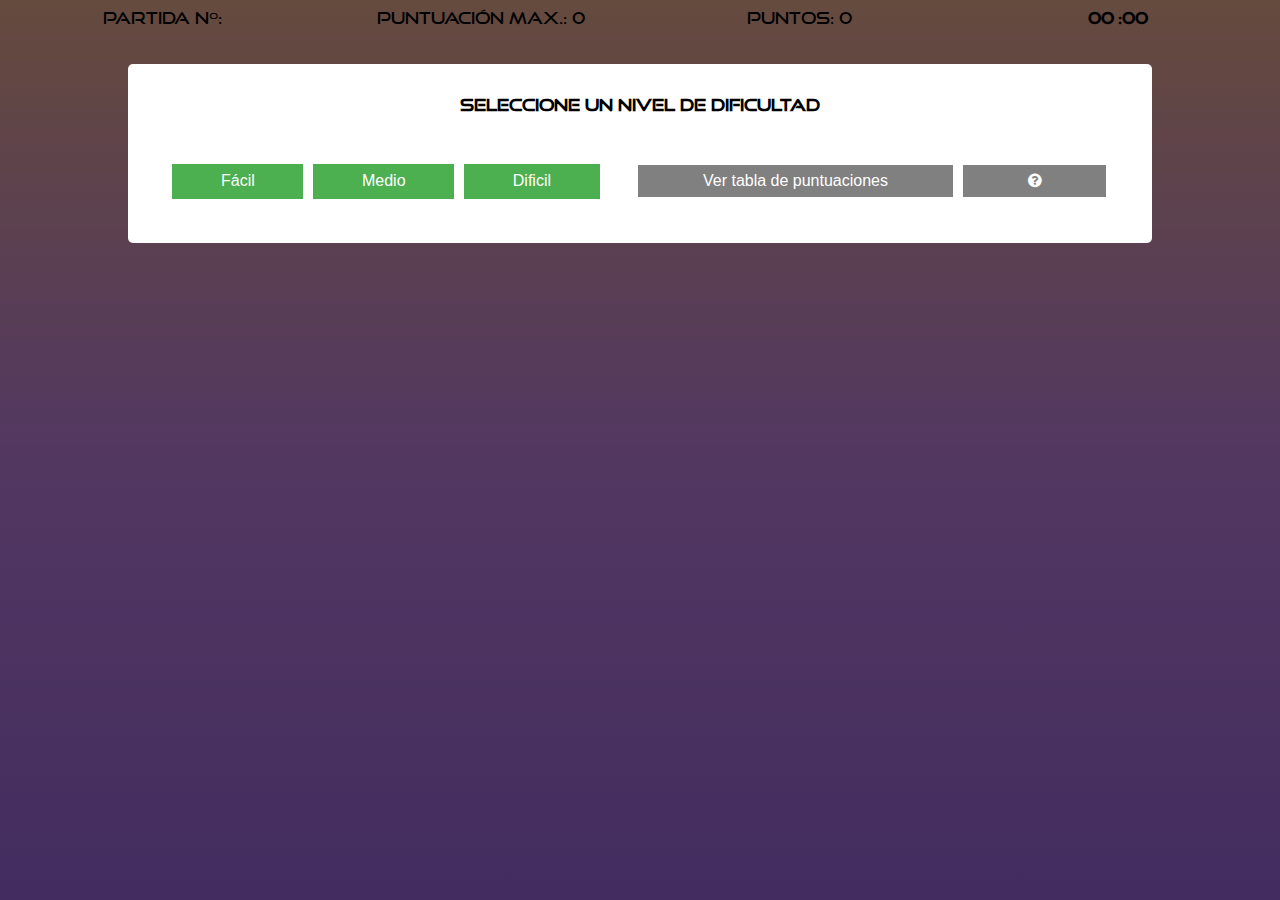
<file: index.html>
<!DOCTYPE html>
<html lang="es">

<head>
    <meta charset="UTF-8">
    <!-- FAVICON ANIMADO -->
    <link rel="shortcut icon" href="css/icon/favicon.gif" type="image.gif">
    <!-- CSS -->
    <link rel="stylesheet" href="css/main.css" />
    <link rel="stylesheet" media="(min-width: 1280px) and (max-width: 1400px) and (orientation: landscape)" href="css/mediumWindows.css" />
    <link rel="stylesheet" media="(min-width: 1024px) and (max-width: 1280px) and (orientation: landscape)" href="css/smallWindows.css" />
    <link rel="stylesheet" media="(max-width: 1024px) or (orientation: portrait)" href="css/verticalWindows.css" />
    <!-- CSS PLUGIN INTROJS -->
    <link rel="stylesheet" href="plugin/introJS/introjs.css">
    <!-- ICONOS -->
    <link rel="stylesheet" href="css/icon/font-awesome-4.7.0/css/font-awesome.min.css">
    <title> Encuentra la pareja </title>
</head>

<body>
    <!-- MODAL INICIAL ELEGIR DIFICULTAD -->
    <div id="modal" class="modalDialog">
        <div class="modal-content">
            <div class="modal-header"> Seleccione un nivel de dificultad </div>
            <div id="modal-body" class="modal-body">
                <div id="dificultadBtn" class="modal-body">
                    <button id="facil" class="btn"> Fácil </button>
                    <button id="medio" class="btn"> Medio </button>
                    <button id="dificil" class="btn"> Dificil </button>
                </div>
                
                <div id="otherBtn" class="modal-body">
                    <button id="tablaPuntuaciones" class="btn neutral"> Ver tabla de puntuaciones </button>
                    <button id="ayuda" class="btn neutral">
                        <i class="fa fa-question-circle" aria-hidden="true"></i>
                    </button>
                </div>
            </div>
        </div>
    </div>

    <!-- MODAL GUARDAR PARTIDA -->
    <div id="modalScore" class="hide">
        <div class="modal-content">
            <div class="modal-header"> Guardar puntuación </div>
            <div id="modal-score-body" class="modal-score-body">
                <div class='tabla'>
                    <label class='titlePtos'>Nombre</label>
                    <label class='titlePtos'>Puntos</label>
                    <label class='titlePtos'>Tiempo</label>
                </div>
                <div class="tabla">
                    <input id="nombreJugador" type="text">
                    <label id="puntosPartida"></label>
                    <label id="tiempoPartida"></label>
                </div>
                <div class="tabla footer">
                    <div></div>
                    <button id="guardarJugador" class="btn">Guardar</button>
                    <button id="cancelar" class="btn cancel">Cancelar</button>
                </div>
            </div>
        </div>
    </div>

    <!-- MODAL TABLA DE PUNTUACIONES -->
    <div id="modalTableScore" class="hide">
        <div class="modal-content">
            <div class="modal-header"> Tabla de puntuaciones </div>
            <div id="modalTableScoreBody" class="modal-tscore-body">
                <div id="tPartidas" class="modal-tscore-body"></div>
                <div class='footer'>
                    <button id='limpiar' class='btn cancel'>Limpiar historial partidas</button>
                    <button id='cerrar' class='btn cancel'>Cerrar</button>
                </div>
            </div>
        </div>
    </div>

    <div class="container">
        <div id="numPartidas" class="numPartidas">
            Partida nº: <span id="numPartidasValue"></span>
        </div>
        <div id="maxScore" class="maxPuntos">
            Puntuación Max.: <span id="puntosMaxValue">0</span>
        </div>
        <div id="score" class="puntos">
            Puntos: <span id="puntosValue">0</span>
        </div>
        <div id="cronometro" class="cronometro">
            <div class="reloj" id="Minutos">00</div>
            <div class="reloj" id="Segundos">:00</div>
        </div>
        <div id="wrapper" class="wrapper"></div>
    </div>

    <script src="js/cronometro.js"></script>
    <script src="js/imagenes.js"></script>
    <script src="js/modalScore.js"></script>
    <script src="plugin/introJS/intro.js"></script>
    <script src="js/main.js"></script>
</body>

</html>
</file>
<file: css/main.css>
/*VARIABLES*/
:root {
    --rowNum: 4;
    --colNum: 4;
    --gridHeight: 128px;
    --gridWidht: 128px;
}

/*FUENTES*/
@font-face {
    font-family: 'good-times';
    src: url('fonts/good_times/good_times_rg-webfont.eot');
    src: url('fonts/good_times/good_times_rg-webfont.eot?#iefix') format('embedded-opentype'),
         url('fonts/good_times/good_times_rg-webfont.woff2') format('woff2'),
         url('fonts/good_times/good_times_rg-webfont.woff') format('woff'), 
         url('fonts/good_times/good_times_rg.ttf') format('truetype'),      
         url('fonts/good_times/good_times_rg-webfont.svg#goodtimes') format('svg');
}

html {
    height: 100%;
}

/*CUERPO*/
body {
    background: #A770EF;
    background: -webkit-linear-gradient(to bottom, #FDB99B, #CF8BF3, #A770EF);
    background: linear-gradient(to bottom, #FDB99B, #CF8BF3, #A770EF); 
    background-repeat: no-repeat;   
}

/*CONTAINER ELEMENTS*/
.container {
    display: grid;
    text-align: center;
    gap: 10px;
    grid-template-areas: "numPartidas maxPuntos puntos cronometro"
                         "baraja baraja baraja baraja";
    grid-template-columns: 1fr 1fr 1fr 1fr;
}

.numPartidas, .maxPuntos, .puntos, .reloj {    
    font-family: 'good-times';
}

/*PARTIDAS*/
.numPartidas {
    grid-area: numPartidas;   
}

/*PUNTOS*/
.maxPuntos {
    grid-area: maxPuntos;
}

.puntos {
    grid-area: puntos;
}

/*CRONOMETRO*/
.cronometro {
    grid-area: cronometro;
}

.reloj {
    display: inline;
    font-weight: bold;
}

/* TABLERO */
.wrapper {
    grid-area: baraja;
    padding: 2%;

    display: grid;
    justify-content: center;
    grid-template-rows: repeat(var(--rowNum), var(--gridHeight));
    grid-template-columns: repeat(var(--colNum), var(--gridWidht));
    gap: 20px;
}

/* CARTAS */
.carta {
    grid-column-start: auto;
    grid-row-start: auto; 
    
    position: relative;
    transform-style: preserve-3d;
    transition: 1s;
    width: var(--gridWidht);
    height: var(--gridHeight);
}

/* IMAGEN FRONT CARTA */
input[type='image'] {
    background: white;    
    border-radius: 12px;     
}

.face {
    position: absolute;
    width: var(--gridWidht);
    height: var(--gridHeight);
}

.back {
    transform: rotateY(0deg) scale(1);
    backface-visibility: hidden;
}

/* ANIMACIONES CARTA GIRAR Y CRECER */
.mostrar {
    transform: rotateY(180deg) scale(1.12);
    -ms-transform: rotateY(180deg) scale(1.12); /* IE 9  */
    -moz-transform: rotateY(180deg) scale(1.12); /* Firefox */
    -webkit-transform: rotateY(180deg) scale(1.12); /* Safari and Chrome */
    -o-transform: rotateY(180deg) scale(1.12); /* Opera */
}

.ocultar {
    transform: rotateY(0deg) scale(1);
    -ms-transform: rotateY(0deg) scale(1); /* IE 9  */
    -moz-transform: rotateY(0deg) scale(1); /* Firefox */
    -webkit-transform: rotateY(0deg) scale(1); /* Safari and Chrome */
    -o-transform: rotateY(0deg) scale(1); /* Opera */
}

.back input[type='image']:hover {
    border: 2px solid darkviolet;    
    box-shadow: 0 8px 16px 0 rgba(0,0,0,0.2);
}

/* BLOQUEO TABLERO */
.wrapper.bloquear {
    opacity: 0.8;
}

.bloquear input[type='image']:hover {
    border: none;
    box-shadow: none;
}

/* MODAL */
.modalDialog {
    display: block;
    position: fixed;
    z-index: 1;
    left: 0;
    top: 0;
    width: 100%;
    height: 100%;
    overflow: auto;
    background-color: rgba(0, 0, 0, .6);
}

.hide {
    display: none;
}

.modal-content {
    width: 60%;
    margin: 5% auto;
    border-radius: 5px;
    background: #fff;
    text-align: center;

    display: grid;
    gap: 5px;
}

.modal-header {
    padding-top: 3%;
    font-family: 'good-times';
    font-weight: bold;
}

.modal-body {
    display: grid;
    grid-auto-flow: column;
    gap: 10px;
    padding: 3%;    
}

/*MODAL PUNTOS*/
.modal-score-body {
    display: grid;
    justify-content: space-around;
    padding: 2%;
}

.tabla {
    grid-auto-flow: column;    
    display: grid;
    grid-template-columns: 1fr 1fr 1fr;
}

.footer {
    margin: 5% 5% 0 10%;
    gap: 12px;
}

.titlePtos {
    font-family: 'good-times';
    font-size: small;
}

/*MODAL PARTIDAS*/
.modal-tscore-body {
    display: grid;
    padding: 2%;
}

.tPartidas {
    grid-auto-flow: column;    
    display: grid;
    grid-template-columns: 2fr 1fr 1fr 1fr;
}

/*BOTONES*/
.btn {
  background-color: #4CAF50;
  border: none;
  color: white;
  padding: 7px 15px;
  font-family: Verdana, Geneva, Tahoma, sans-serif;
  text-align: center;
  text-decoration: none;
  display: inline-block;
  font-size: 16px;
}

.btn:hover {
    background-color: #4CAF50;
    border: 3px solid darkgreen;
    padding: 4px 12px;
}

.btn.cancel {
    background-color: firebrick;
}

.btn.cancel:hover {
    background-color: firebrick;
    border: 3px solid darkred;
    padding: 4px 12px;
}

.btn.neutral {
    background-color: gray;
}

.btn.neutral:hover {
    background-color: gray;
    border: 3px solid darkslategray;
    padding: 4px 12px;
}
</file>
<file: css/mediumWindows.css>
/*VARIABLES*/
:root {
    --gridHeight: 110px;
    --gridWidht: 110px;
}

/* GRID */
.wrapper {
    padding: 2%;
    gap: 22px;
}

input[type='image'] {
    height: var(--gridHeight);
    width: var(--gridWidht);
}
</file>
<file: css/smallWindows.css>
/*VARIABLES*/
:root {
    --gridHeight: 100px;
    --gridWidht: 100px;
}

/*MODAL INICIAL */
.modal-content {
    width: 80%;
}

/* GRID */
.wrapper {
    padding: 3%;
    gap: 18px;
}

.mostrar {
    transform: rotateY(180deg) scale(1.15);
    -ms-transform: rotateY(180deg) scale(1.15); /* IE 9  */
    -moz-transform: rotateY(180deg) scale(1.15); /* Firefox */
    -webkit-transform: rotateY(180deg) scale(1.15); /* Safari and Chrome */
    -o-transform: rotateY(180deg) scale(1.15); /* Opera */
}

input[type='image'] {
    height: var(--gridHeight);
    width: var(--gridWidht);
}
</file>
<file: css/verticalWindows.css>
/*VARIABLES*/
:root {
    --gridHeight: 80px;
    --gridWidht: 80px;
}

/*MODAL INICIAL */
.modal-content {
    width: 95%;
}

/* GRID */
.wrapper {
    padding: 3%;
    gap: 18px;
}

.carta input[type='image'] {
    width: var(--gridWidht);
    height: var(--gridHeight);
}

.mostrar {
    transform: rotateY(180deg) scale(1.2);
    -ms-transform: rotateY(180deg) scale(1.2); /* IE 9  */
    -moz-transform: rotateY(180deg) scale(1.2); /* Firefox */
    -webkit-transform: rotateY(180deg) scale(1.2); /* Safari and Chrome */
    -o-transform: rotateY(180deg) scale(1.2); /* Opera */
}

/*BOTONES*/
.btn {
    padding: 4px 7px;
    font-size: 14px;
}

.btn:hover, .btn.cancel:hover, .btn.neutral:hover {
    padding: 1px 4px;
}
</file>
<file: plugin/introJS/introjs.css>
.introjs-overlay {
  position: absolute;
  box-sizing: content-box;
  z-index: 999999;
  background-color: #000;
  opacity: 0;
  background: -moz-radial-gradient(center,ellipse farthest-corner,rgba(0,0,0,0.4) 0,rgba(0,0,0,0.9) 100%);
  background: -webkit-gradient(radial,center center,0px,center center,100%,color-stop(0%,rgba(0,0,0,0.4)),color-stop(100%,rgba(0,0,0,0.9)));
  background: -webkit-radial-gradient(center,ellipse farthest-corner,rgba(0,0,0,0.4) 0,rgba(0,0,0,0.9) 100%);
  background: -o-radial-gradient(center,ellipse farthest-corner,rgba(0,0,0,0.4) 0,rgba(0,0,0,0.9) 100%);
  background: -ms-radial-gradient(center,ellipse farthest-corner,rgba(0,0,0,0.4) 0,rgba(0,0,0,0.9) 100%);
  background: radial-gradient(center,ellipse farthest-corner,rgba(0,0,0,0.4) 0,rgba(0,0,0,0.9) 100%);
  filter: "progid:DXImageTransform.Microsoft.gradient(startColorstr='#66000000',endColorstr='#e6000000',GradientType=1)";
  -ms-filter: "progid:DXImageTransform.Microsoft.Alpha(Opacity=50)";
  filter: alpha(opacity=50);
  -webkit-transition: all 0.3s ease-out;
     -moz-transition: all 0.3s ease-out;
      -ms-transition: all 0.3s ease-out;
       -o-transition: all 0.3s ease-out;
          transition: all 0.3s ease-out;
}

.introjs-fixParent {
  z-index: auto !important;
  opacity: 1.0 !important;
  position: absolute;
  -webkit-transform: none !important;
     -moz-transform: none !important;
      -ms-transform: none !important;
       -o-transform: none !important;
          transform: none !important;
}

.introjs-showElement,
tr.introjs-showElement > td,
tr.introjs-showElement > th {
  z-index: 9999999 !important;
}

.introjs-disableInteraction {
  z-index: 99999999 !important;
  position: absolute;
  background-color: white;
  opacity: 0;
  filter: alpha(opacity=0);
}

.introjs-relativePosition,
tr.introjs-showElement > td,
tr.introjs-showElement > th {
  position: relative;
}

.introjs-helperLayer {
  box-sizing: content-box;
  position: absolute;
  z-index: 9999998;
  background-color: #FFF;
  background-color: rgba(255,255,255,.9);
  border: 1px solid #777;
  border: 1px solid rgba(0,0,0,.5);
  border-radius: 4px;
  box-shadow: 0 2px 15px rgba(0,0,0,.4);
  -webkit-transition: all 0.3s ease-out;
     -moz-transition: all 0.3s ease-out;
      -ms-transition: all 0.3s ease-out;
       -o-transition: all 0.3s ease-out;
          transition: all 0.3s ease-out;
}

.introjs-tooltipReferenceLayer {
  box-sizing: content-box;
  position: absolute;
  visibility: hidden;
  z-index: 100000000;
  background-color: transparent;
  -webkit-transition: all 0.3s ease-out;
     -moz-transition: all 0.3s ease-out;
      -ms-transition: all 0.3s ease-out;
       -o-transition: all 0.3s ease-out;
          transition: all 0.3s ease-out;
}

.introjs-helperLayer *,
.introjs-helperLayer *:before,
.introjs-helperLayer *:after {
  -webkit-box-sizing: content-box;
     -moz-box-sizing: content-box;
      -ms-box-sizing: content-box;
       -o-box-sizing: content-box;
          box-sizing: content-box;
}

.introjs-helperNumberLayer {
  box-sizing: content-box;
  position: absolute;
  visibility: visible;
  top: -16px;
  left: -16px;
  z-index: 9999999999 !important;
  padding: 2px;
  font-family: Arial, verdana, tahoma;
  font-size: 13px;
  font-weight: bold;
  color: white;
  text-align: center;
  text-shadow: 1px 1px 1px rgba(0,0,0,.3);
  background: #ff3019; /* Old browsers */
  background: -webkit-linear-gradient(top, #ff3019 0%, #cf0404 100%); /* Chrome10+,Safari5.1+ */
  background: -webkit-gradient(linear, left top, left bottom, color-stop(0%, #ff3019), color-stop(100%, #cf0404)); /* Chrome,Safari4+ */
  background:    -moz-linear-gradient(top, #ff3019 0%, #cf0404 100%); /* FF3.6+ */
  background:     -ms-linear-gradient(top, #ff3019 0%, #cf0404 100%); /* IE10+ */
  background:      -o-linear-gradient(top, #ff3019 0%, #cf0404 100%); /* Opera 11.10+ */
  background:         linear-gradient(to bottom, #ff3019 0%, #cf0404 100%);  /* W3C */
  width: 20px;
  height:20px;
  line-height: 20px;
  border: 3px solid white;
  border-radius: 50%;
  filter: "progid:DXImageTransform.Microsoft.gradient(startColorstr='#ff3019', endColorstr='#cf0404', GradientType=0)"; /* IE6-9 */
  filter: "progid:DXImageTransform.Microsoft.Shadow(direction=135, strength=2, color=ff0000)"; /* IE10 text shadows */
  box-shadow: 0 2px 5px rgba(0,0,0,.4);
}

.introjs-arrow {
  border: 5px solid transparent;
  content:'';
  position: absolute;
}
.introjs-arrow.top {
  top: -10px;
  border-bottom-color:white;
}
.introjs-arrow.top-right {
  top: -10px;
  right: 10px;
  border-bottom-color:white;
}
.introjs-arrow.top-middle {
  top: -10px;
  left: 50%;
  margin-left: -5px;
  border-bottom-color:white;
}
.introjs-arrow.right {
  right: -10px;
  top: 10px;
  border-left-color:white;
}
.introjs-arrow.right-bottom {
  bottom:10px;
  right: -10px;
  border-left-color:white;
}
.introjs-arrow.bottom {
  bottom: -10px;
  border-top-color:white;
}
.introjs-arrow.bottom-right {
  bottom: -10px;
  right: 10px;
  border-top-color:white;
}
.introjs-arrow.bottom-middle {
  bottom: -10px;
  left: 50%;
  margin-left: -5px;
  border-top-color:white;
}
.introjs-arrow.left {
  left: -10px;
  top: 10px;
  border-right-color:white;
}
.introjs-arrow.left-bottom {
  left: -10px;
  bottom:10px;
  border-right-color:white;
}

.introjs-tooltip {
  box-sizing: content-box;
  position: absolute;
  visibility: visible;
  padding: 10px;
  background-color: white;
  min-width: 200px;
  max-width: 300px;
  border-radius: 3px;
  box-shadow: 0 1px 10px rgba(0,0,0,.4);
  -webkit-transition: opacity 0.1s ease-out;
     -moz-transition: opacity 0.1s ease-out;
      -ms-transition: opacity 0.1s ease-out;
       -o-transition: opacity 0.1s ease-out;
          transition: opacity 0.1s ease-out;
}

.introjs-tooltipbuttons {
  text-align: right;
  white-space: nowrap;
}

/*
 Buttons style by http://nicolasgallagher.com/lab/css3-github-buttons/
 Changed by Afshin Mehrabani
*/
.introjs-button {
  box-sizing: content-box;
  position: relative;
  overflow: visible;
  display: inline-block;
  padding: 0.3em 0.8em;
  border: 1px solid #d4d4d4;
  margin: 0;
  text-decoration: none;
  text-shadow: 1px 1px 0 #fff;
  font: 11px/normal sans-serif;
  color: #333;
  white-space: nowrap;
  cursor: pointer;
  outline: none;
  background-color: #ececec;
  background-image: -webkit-gradient(linear, 0 0, 0 100%, from(#f4f4f4), to(#ececec));
  background-image: -moz-linear-gradient(#f4f4f4, #ececec);
  background-image: -o-linear-gradient(#f4f4f4, #ececec);
  background-image: linear-gradient(#f4f4f4, #ececec);
  -webkit-background-clip: padding;
  -moz-background-clip: padding;
  -o-background-clip: padding-box;
  /*background-clip: padding-box;*/ /* commented out due to Opera 11.10 bug */
  -webkit-border-radius: 0.2em;
  -moz-border-radius: 0.2em;
  border-radius: 0.2em;
  /* IE hacks */
  zoom: 1;
  *display: inline;
  margin-top: 10px;
}

.introjs-button:hover {
  border-color: #bcbcbc;
  text-decoration: none;
  box-shadow: 0px 1px 1px #e3e3e3;
}

.introjs-button:focus,
.introjs-button:active {
  background-image: -webkit-gradient(linear, 0 0, 0 100%, from(#ececec), to(#f4f4f4));
  background-image: -moz-linear-gradient(#ececec, #f4f4f4);
  background-image: -o-linear-gradient(#ececec, #f4f4f4);
  background-image: linear-gradient(#ececec, #f4f4f4);
}

/* overrides extra padding on button elements in Firefox */
.introjs-button::-moz-focus-inner {
  padding: 0;
  border: 0;
}

.introjs-skipbutton {
  box-sizing: content-box;
  margin-right: 5px;
  color: #7a7a7a;
}

.introjs-prevbutton {
  -webkit-border-radius: 0.2em 0 0 0.2em;
  -moz-border-radius: 0.2em 0 0 0.2em;
  border-radius: 0.2em 0 0 0.2em;
  border-right: none;
}

.introjs-prevbutton.introjs-fullbutton {
  border: 1px solid #d4d4d4;
  -webkit-border-radius: 0.2em;
  -moz-border-radius: 0.2em;
  border-radius: 0.2em;
}

.introjs-nextbutton {
  -webkit-border-radius: 0 0.2em 0.2em 0;
  -moz-border-radius: 0 0.2em 0.2em 0;
  border-radius: 0 0.2em 0.2em 0;
}

.introjs-nextbutton.introjs-fullbutton {
  -webkit-border-radius: 0.2em;
  -moz-border-radius: 0.2em;
  border-radius: 0.2em;
}

.introjs-disabled, .introjs-disabled:hover, .introjs-disabled:focus {
  color: #9a9a9a;
  border-color: #d4d4d4;
  box-shadow: none;
  cursor: default;
  background-color: #f4f4f4;
  background-image: none;
  text-decoration: none;
}

.introjs-hidden {
     display: none;
}

.introjs-bullets {
  text-align: center;
}
.introjs-bullets ul {
  box-sizing: content-box;
  clear: both;
  margin: 15px auto 0;
  padding: 0;
  display: inline-block;
}
.introjs-bullets ul li {
  box-sizing: content-box;
  list-style: none;
  float: left;
  margin: 0 2px;
}
.introjs-bullets ul li a {
  box-sizing: content-box;
  display: block;
  width: 6px;
  height: 6px;
  background: #ccc;
  border-radius: 10px;
  -moz-border-radius: 10px;
  -webkit-border-radius: 10px;
  text-decoration: none;
  cursor: pointer;
}
.introjs-bullets ul li a:hover {
  background: #999;
}
.introjs-bullets ul li a.active {
  background: #999;
}

.introjs-progress {
  box-sizing: content-box;
  overflow: hidden;
  height: 10px;
  margin: 10px 0 5px 0;
  border-radius: 4px;
  background-color: #ecf0f1
}
.introjs-progressbar {
  box-sizing: content-box;
  float: left;
  width: 0%;
  height: 100%;
  font-size: 10px;
  line-height: 10px;
  text-align: center;
  background-color: #08c;
}

.introjsFloatingElement {
  position: absolute;
  height: 0;
  width: 0;
  left: 50%;
  top: 50%;
}

.introjs-fixedTooltip {
  position: fixed;
}

.introjs-hint {
  box-sizing: content-box;
  position: absolute;
  background: transparent;
  width: 20px;
  height: 15px;
  cursor: pointer;
}
.introjs-hint:focus {
    border: 0;
    outline: 0;
}
.introjs-hidehint {
  display: none;
}

.introjs-fixedhint {
  position: fixed;
}

.introjs-hint:hover > .introjs-hint-pulse {
  border: 5px solid rgba(60, 60, 60, 0.57);
}

.introjs-hint-pulse {
  box-sizing: content-box;
  width: 10px;
  height: 10px;
  border: 5px solid rgba(60, 60, 60, 0.27);
  -webkit-border-radius: 30px;
  -moz-border-radius: 30px;
  border-radius: 30px;
  background-color: rgba(136, 136, 136, 0.24);
  z-index: 10;
  position: absolute;
  -webkit-transition: all 0.2s ease-out;
     -moz-transition: all 0.2s ease-out;
      -ms-transition: all 0.2s ease-out;
       -o-transition: all 0.2s ease-out;
          transition: all 0.2s ease-out;
}
.introjs-hint-no-anim .introjs-hint-dot {
  -webkit-animation: none;
  -moz-animation: none;
  animation: none;
}
.introjs-hint-dot {
  box-sizing: content-box;
  border: 10px solid rgba(146, 146, 146, 0.36);
  background: transparent;
  -webkit-border-radius: 60px;
  -moz-border-radius: 60px;
  border-radius: 60px;
  height: 50px;
  width: 50px;
  -webkit-animation: introjspulse 3s ease-out;
  -moz-animation: introjspulse 3s ease-out;
  animation: introjspulse 3s ease-out;
  -webkit-animation-iteration-count: infinite;
  -moz-animation-iteration-count: infinite;
  animation-iteration-count: infinite;
  position: absolute;
  top: -25px;
  left: -25px;
  z-index: 1;
  opacity: 0;
}

@-webkit-keyframes introjspulse {
    0% {
        -webkit-transform: scale(0);
        opacity: 0.0;
    }
    25% {
        -webkit-transform: scale(0);
        opacity: 0.1;
    }
    50% {
        -webkit-transform: scale(0.1);
        opacity: 0.3;
    }
    75% {
        -webkit-transform: scale(0.5);
        opacity: 0.5;
    }
    100% {
        -webkit-transform: scale(1);
        opacity: 0.0;
    }
}

@-moz-keyframes introjspulse {
    0% {
        -moz-transform: scale(0);
        opacity: 0.0;
    }
    25% {
        -moz-transform: scale(0);
        opacity: 0.1;
    }
    50% {
        -moz-transform: scale(0.1);
        opacity: 0.3;
    }
    75% {
        -moz-transform: scale(0.5);
        opacity: 0.5;
    }
    100% {
        -moz-transform: scale(1);
        opacity: 0.0;
    }
}

@keyframes introjspulse {
    0% {
        transform: scale(0);
        opacity: 0.0;
    }
    25% {
        transform: scale(0);
        opacity: 0.1;
    }
    50% {
        transform: scale(0.1);
        opacity: 0.3;
    }
    75% {
        transform: scale(0.5);
        opacity: 0.5;
    }
    100% {
        transform: scale(1);
        opacity: 0.0;
    }
}
</file>
